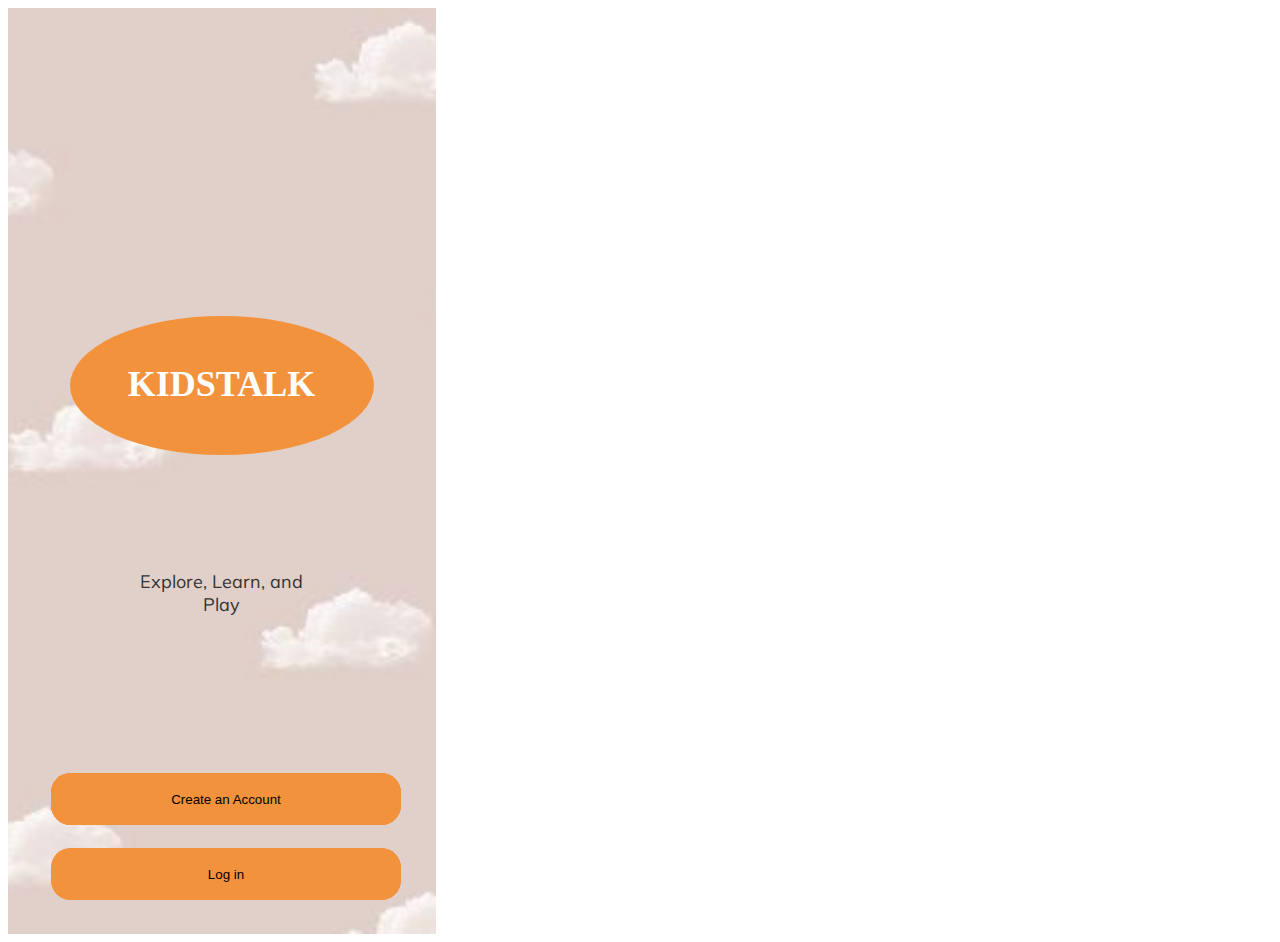
<file: index1.html>
<!DOCTYPE html>
<html lang="en">
<head>
    <meta charset="UTF-8">
    <meta name="viewport" content="width=device-width, initial-scale=1.0">
    <title>Create Account</title>

    <link rel="stylesheet" href="https://cdnjs.cloudflare.com/ajax/libs/font-awesome/5.15.3/css/all.min.css">

    <link href="https://fonts.googleapis.com/css?family=Spicy+Rice&amp;display=swap" rel="stylesheet">
    <link href="https://fonts.googleapis.com/css?family=Mulish&amp;display=swap" rel="stylesheet">
    <link href="https://fonts.googleapis.com/css?family=Poppins&amp;display=swap" rel="stylesheet">
     <link rel="stylesheet" href="style1.css"> 
</head>
<body> 
 <div>
        <div class="v1_496">
        
        <div class="v1_519"></div>
        <div class="v1_520"></div>
        <h1>KIDSTALK</h1>

        <!--<span class="v1_522">KIDSTALK</span>-->

        <span class="v1_529">Explore, Learn, and Play</span>

      <div>
    <form id="createAccountForm">
        <span class="v1_519">Create an Account</span>
        <input type="text" id="login" placeholder="User Name" class="v1_519">
       
        <button type="submit" class="v1_519">Create an Account</button>
    </form>

    <a href="createaccount.html">
        <button type="button" class="v1_524">Create an Account</button>
    </a>

    <a href="index3.html">
        <button type="button" class="v1_524">Log in</button>
    </a>
</div>

<script>
    document.getElementById('createAccountForm').addEventListener('submit', function(event) {
        event.preventDefault(); 
        var login = document.getElementById('login').value;
        console.log('Creating an account with username:', login);
        // Add code to create an account here if needed.
        window.location.href = 'index2.html';
    });

    document.getElementById('loginButton').addEventListener('click', function() {
        window.location.href = "index3.html";
    });
</script>

</body>
</html>
</file>
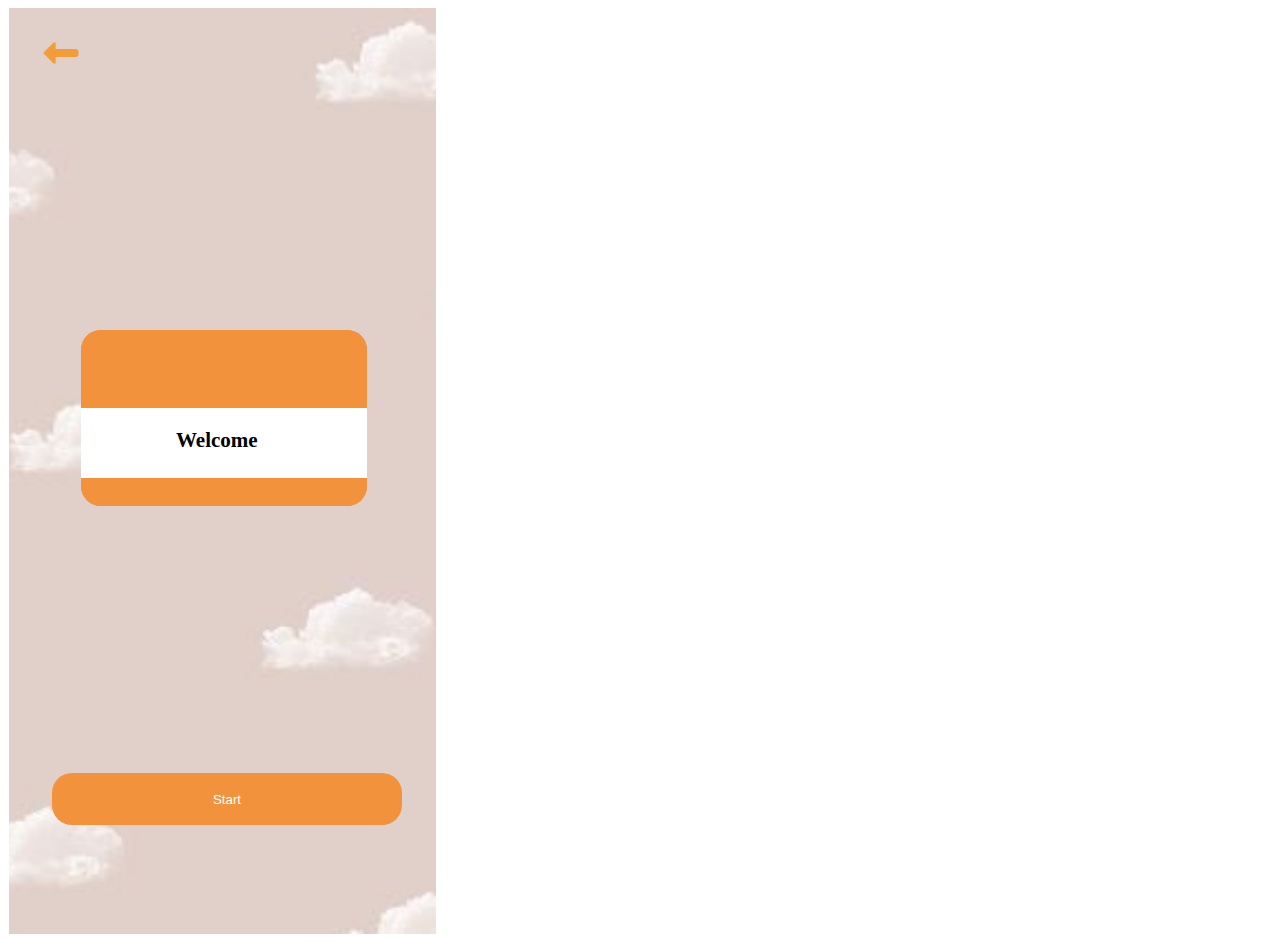
<file: index4.html>
<!DOCTYPE html>
<html>
<head>
    <meta charset="utf-8">
    <meta name="viewport" content="width=device-width, initial-scale=1">
 <link href="https://fonts.googleapis.com/css?family=Poppins&display=swap" rel="stylesheet">
    <link href="https://fonts.googleapis.com/css?family=Mulish&display=swap" rel="stylesheet">
    
    <link rel="stylesheet" href="https://cdnjs.cloudflare.com/ajax/libs/font-awesome/5.15.3/css/all.min.css">
    
   <link rel="stylesheet" href="style4.css">
   <title>start</title>
 </head>
<body>

 <div class="v1_116">
        <div class="v1_117">

        
      <!-- Icon for Back -->

      <a href="index2.html" class="v1_130"></a>

 <div class="v1_123"></div> 
<h2 class="v1_124">Welcome</h2>

 <div class="v1_123"></div> 
<h2 class="v1_124">Welcome</h2>

<body>
    <h2 class="v1_124">Welcome</h2>

    <div>
        <div class="user-name-section">
            <p class="v1_125" id="user_name"></p>
        </div>
    </div>

    <button id="startButton" class="v1_128" onclick="navigateToStartPage()"><span style="color:#fff;">Start</span></button>

    <script>
        // Function to get the value of a URL parameter by its name
        function getParameterByName(name, url) {
            if (!url) url = window.location.href;
            name = name.replace(/[\[\]]/g, "\\$&");
            var regex = new RegExp("[?&]" + name + "(=([^&#]*)|&|#|$)"),
                results = regex.exec(url);
            if (!results) return null;
            if (!results[2]) return '';
            return decodeURIComponent(results[2].replace(/\+/g, " "));
        }

        // Get the user's name from the URL parameter 'user_name'
        var userName = getParameterByName('user_name');

        // Display the user's name
        var userNameElement = document.getElementById('user_name');
        if (userNameElement && userName) {
            userNameElement.innerHTML = 'Hello ' + userName + '';
        }

        // Function to navigate to index2.html
        function navigateToStartPage() {
            window.location.href = "index5.html";
        }
    </script>


</body>
</html>
</file>
<file: style1.css>
* {
    box-sizing: border-box;
  }
  body {
    font-size: 14px;
  }
  .v1_518 {
    position: relative;
    width: 428px;
    height: 926px;
    background: rgba(255,255,255,1);
    opacity: 1;
    position: relative;
    top: 0px;
    left: 0px;
    overflow: hidden;
   
  }

.icon-container {
    position: absolute;
    top: 0;
    left: 0;
    display: flex;
    align-items: center;
}


.v1_496 {
    width: 428px;
    height: 926px;
    background: url("images/v1_496.png");
    background-repeat: no-repeat;
    background-position: center center;
    background-size: cover;
    opacity: 1;
    position: relative;
    top: 0px;
    left: 0px;
    overflow: hidden;
   
  }

.v1_499 {
    width: 19px;
    height: 13px;
    background: rgba(0,0,0,1);
    opacity: 1;
    position: absolute;
    top: 26px;
    left: 357px;
  }

  .v1_500 {
    width: 19px;
    height: 9px;
    background: rgba(0,0,0,1);
    opacity: 1;
    position: absolute;
    top: 29px;
    left: 382px;
  }
  .v1_501 {
    width: 33px;
    color: rgba(0,0,0,1);
    position: absolute;
    top: 23px;
    left: 32px;
    font-family: Poppins;
    font-weight: Bold;
    font-size: 14px;
    opacity: 1;
    text-align: left;
  }

  .v1_97 {
  width: 40px;
  height: 40px;
  background: url("images/v1_97.png");
  background-repeat: no-repeat;
  background-position: center center;
  background-size: cover;
  opacity: 1;
  position: absolute;
  top: 55px;
  left: 32px;
  overflow: hidden;
}
  /*.v1_58 {
    width: 40px;
    height: 40px;
    background: url("images/v1_58.png");
    background-repeat: no-repeat;
    background-position: center center;
    background-size: cover;
    opacity: 1;
    position: absolute;
    top: 361px;
    left: 112px;
    overflow: hidden;
    border-radius: 50%;
  }*/

  .v1_519 {
    width: 350px;
    height: 52px;
    background: rgba(243,146,60,1);
    opacity: 1;
    position: absolute;
    top: 765px;
    left: 43px;
    border-top-left-radius: 20px;
    border-top-right-radius: 20px;
    border-bottom-left-radius: 20px;
    border-bottom-right-radius: 20px;
    overflow: hidden;
    border: none;

  }
  .v1_520 {
    width: 304px;
    height: 139px;
    background: rgba(243,146,60,1);
    opacity: 1;
    position: absolute;
    top: 308px;
    left: 62px;
    border-radius: 50%; 

  }


  .v1_521 {
    width: 425px;
    height: 430px;
    background: url("images/v1_521.png");
    background-repeat: no-repeat;
    background-position: center center;
    background-size: cover;
    opacity: 1;
    position: absolute;
    top: 739px;
    left: 359px;
    overflow: hidden;
  }


  h1{
    width: 160px;
    color: rgba(255,255,255,1);
    margin-left: 28%;
    margin-top: 83%;
     position: absolute;
    font-family: roboto;
    font-weight: Regular;
    font-size: 36px;
    opacity: 1;
  }
  .v1_523 {
    width: 165px;
    color: rgba(255,255,255,1);
    position: absolute;
    top: 780px;
    left: 128px;
    font-family: roboto;
    font-weight: Bold;
    font-size: 18px;
    opacity: 1;
    text-align: center;
  }
  .v1_524 {
    width: 350px;
    height: 52px;
    background: rgba(243,146,60,1);
    opacity: 1;
    position: absolute;
    top: 840px;
    left: 43px;
    border-top-left-radius: 20px;
    border-top-right-radius: 20px;
    border-bottom-left-radius: 20px;
    border-bottom-right-radius: 20px;
    overflow: hidden;
    border: none;
  
  }
  .v1_525 {
    width: 17px;
    height: 15px;
    background: rgba(0,0,0,1);
    opacity: 1;
    position: absolute;
    top: 23px;
    left: 332px;
  }
  .v1_526 {
    width: 19px;
    height: 13px;
    background: rgba(0,0,0,1);
    opacity: 1;
    position: absolute;
    top: 26px;
    left: 358px;
  }
  .v1_527 {
    width: 19px;
    height: 9px;
    background: rgba(0,0,0,1);
    opacity: 1;
    position: absolute;
    top: 29px;
    left: 383px;
  }
  .v1_528 {
    width: 33px;
    color: rgba(0,0,0,1);
    position: absolute;
    top: 23px;
    left: 33px;
    font-family: Poppins;
    font-weight: Bold;
    font-size: 14px;
    opacity: 1;
    text-align: left;
  }
  .v1_529 {
    width: 195px;
    color: rgba(51,51,51,1);
    position: absolute;
    top: 562px;
    left: 116px;
    font-family: Mulish;
    font-weight: Regular;
    font-size: 18px;
    opacity: 1;
    text-align: center;
  
  }
  .v1_530 {
    width: 40px;
    height: 40px;
    background: url("images/v1_530.png");
    background-repeat: no-repeat;
    background-position: center center;
    background-size: cover;
    opacity: 1;
    position: absolute;
    top: 55px;
    left: 32px;
    overflow: hidden;
  }
  
  .v1_519 {
    /* ... your existing CSS rules ... */
  
    /* Add the following rules for hover effect */
    cursor: pointer;
    transition: background-color 0.3s ease;
  }
  
  .v1_519:hover, .v1_524:hover {
    background-color: #f1f1f1;
  }
</file>
<file: style4.css>
* {
  box-sizing: border-box;
}
body {
  font-size: 14px;
}
.v1_116 {
  width: 428px;
  height: 926px;
  background: rgba(255,255,255,1);
  opacity: 1;
  position: relative;
  top: 0px;
  left: 0px;
  overflow: hidden;
}
.v1_117 {
  width: 428px;
  height: 926px;
  background: url("images/v1_117.png");
  background-repeat: no-repeat;
  background-position: center center;
  background-size: cover;
  opacity: 1;
  position: absolute;
  top: 0px;
  left: 1px;
  overflow: hidden;
}
.v1_118 {
  width: 425px;
  height: 430px;
  background: url("images/v1_118.png");
  background-repeat: no-repeat;
  background-position: center center;
  background-size: cover;
  opacity: 1;
  position: absolute;
  top: 739px;
  left: 359px;
  overflow: hidden;
}
.v1_119 {
  width: 17px;
  height: 15px;
  background: rgba(0,0,0,1);
  opacity: 1;
  position: absolute;
  top: 23px;
  left: 332px;
}
.v1_120 {
  width: 19px;
  height: 13px;
  background: rgba(0,0,0,1);
  opacity: 1;
  position: absolute;
  top: 26px;
  left: 358px;
}
.v1_121 {
  width: 19px;
  height: 9px;
  background: rgba(0,0,0,1);
  opacity: 1;
  position: absolute;
  top: 29px;
  left: 383px;
}
.v1_122 {
  width: 33px;
  color: rgba(0,0,0,1);
  position: absolute;
  top: 23px;
  left: 33px;
  font-family: Poppins;
  font-weight: Bold;
  font-size: 14px;
  opacity: 1;
  text-align: left;
}
.v1_123 {
  width: 286px;
  height: 176px;
  background: rgba(243,146,60,1);
  opacity: 1;
  position: absolute;
  top: 322px;
  left: 72px;
  border-top-left-radius: 20px;
  border-top-right-radius: 20px;
  border-bottom-left-radius: 20px;
  border-bottom-right-radius: 20px;
  overflow: hidden;
}

.v1_124 {
  width: 286px;
  height: 70px;
  background: rgba(255,255,255,1);
  opacity: 1;
  position: absolute;
  top: 383px;
  left: 72px;
  overflow: hidden;

}

h2 {
  padding-left: 95px;
  padding-top: 20px;
}

.v1_125 {
  width: 98px;
  color: rgba(255,255,255,1);
  position: absolute;
  top: 329px;
  left: 166px;
  font-family: roboto;
  font-weight: Regular;
  font-size: 18px;
  opacity: 1;
  text-align: center;
}
.v1_126 {
  width: 137px;
  color: rgba(241,104,44,1);
  position: absolute;
  top: 404px;
  left: 146px;
  font-family: roboto;
  font-weight: Bold;
  font-size: 36px;
  opacity: 1;
  text-align: center;
}
.v1_127 {
  width: 150px;
  color: rgba(51,51,51,1);
  position: absolute;
  top: 544px;
  left: 140px;
  font-family: roboto;
  font-weight: Regular;
  font-size: 18px;
  opacity: 1;
  text-align: center;
}
.v1_128 {
  width: 350px;
    height: 52px;
    background: rgba(243,146,60,1);
    opacity: 1;
    position: absolute;
    top: 765px;
    left: 43px;
    border-top-left-radius: 20px;
    border-top-right-radius: 20px;
    border-bottom-left-radius: 20px;
    border-bottom-right-radius: 20px;
    overflow: hidden;
    border: none;
}
.v1_129 {
  width: 43px;
  color: rgba(255,255,255,1);
  position: absolute;
  top: 780px;
  left: 198px;
  font-family: roboto;
  font-weight: Bold;
  font-size: 18px;
  opacity: 1;
  text-align: center;
}
.v1_130 {
  width: 40px;
  height: 40px;
  background: url("images/v1_130.png");
  background-repeat: no-repeat;
  background-position: center center;
  background-size: cover;
  opacity: 1;
  position: absolute;
  top: 25px;
  left: 32px;
  overflow: hidden;
}
.v1_85 {
  width: 19px;
  height: 9px;
  background: rgba(0,0,0,1);
  opacity: 1;
  position: absolute;
  top: 29px;
  left: 383px;
}
</file>
